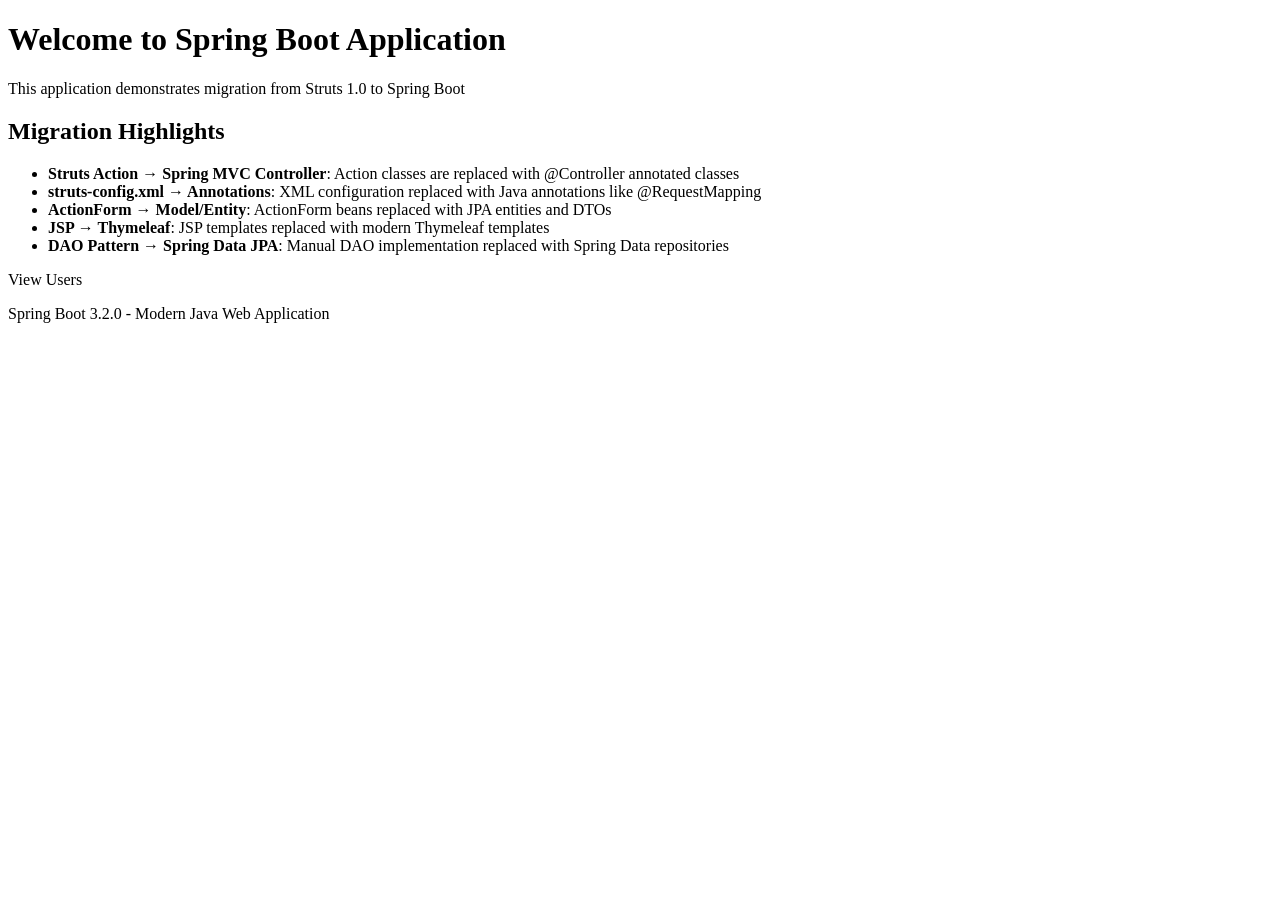
<file: src/main/resources/templates/index.html>
<!DOCTYPE html>
<html xmlns:th="http://www.thymeleaf.org">
<head>
    <meta charset="UTF-8">
    <meta name="viewport" content="width=device-width, initial-scale=1.0">
    <title>Struts to Spring Boot Migration</title>
    <link rel="stylesheet" th:href="@{/css/style.css}">
</head>
<body>
    <div class="container">
        <header>
            <h1>Welcome to Spring Boot Application</h1>
            <p>This application demonstrates migration from Struts 1.0 to Spring Boot</p>
        </header>

        <main>
            <div class="card">
                <h2>Migration Highlights</h2>
                <ul>
                    <li><strong>Struts Action → Spring MVC Controller</strong>: Action classes are replaced with @Controller annotated classes</li>
                    <li><strong>struts-config.xml → Annotations</strong>: XML configuration replaced with Java annotations like @RequestMapping</li>
                    <li><strong>ActionForm → Model/Entity</strong>: ActionForm beans replaced with JPA entities and DTOs</li>
                    <li><strong>JSP → Thymeleaf</strong>: JSP templates replaced with modern Thymeleaf templates</li>
                    <li><strong>DAO Pattern → Spring Data JPA</strong>: Manual DAO implementation replaced with Spring Data repositories</li>
                </ul>
            </div>

            <div class="actions">
                <a th:href="@{/users}" class="button">View Users</a>
            </div>
        </main>

        <footer>
            <p>Spring Boot 3.2.0 - Modern Java Web Application</p>
        </footer>
    </div>
</body>
</html>
</file>
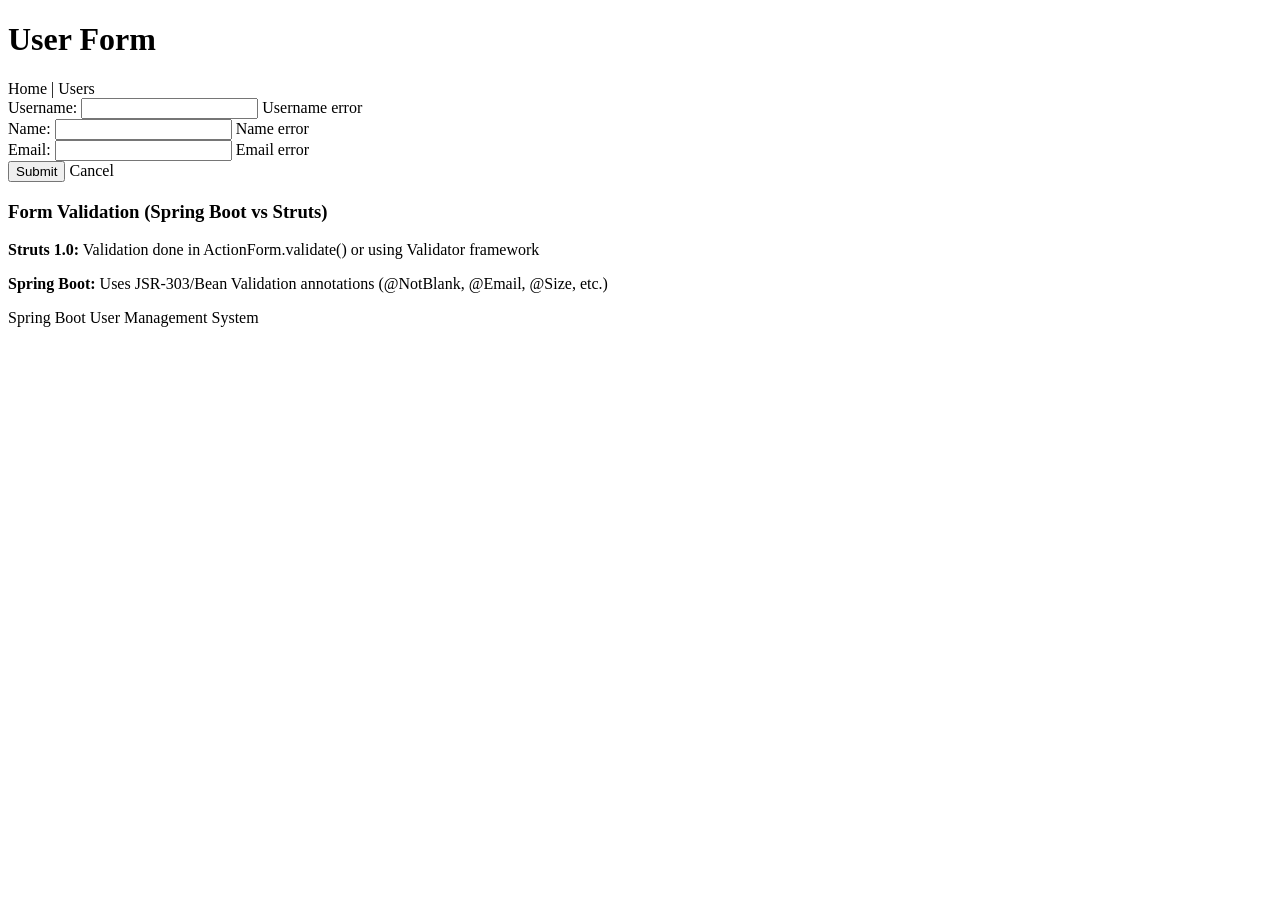
<file: src/main/resources/templates/users/form.html>
<!DOCTYPE html>
<html xmlns:th="http://www.thymeleaf.org">
<head>
    <meta charset="UTF-8">
    <meta name="viewport" content="width=device-width, initial-scale=1.0">
    <title th:text="${user.id != null ? 'Edit User' : 'Create User'}">User Form</title>
    <link rel="stylesheet" th:href="@{/css/style.css}">
</head>
<body>
    <div class="container">
        <header>
            <h1 th:text="${user.id != null ? 'Edit User' : 'Create New User'}">User Form</h1>
            <nav>
                <a th:href="@{/}">Home</a> | 
                <a th:href="@{/users}">Users</a>
            </nav>
        </header>

        <main>
            <div class="form-container">
                <form th:action="${user.id != null ? '/users/' + user.id : '/users'}" 
                      th:object="${user}" 
                      method="post">
                    
                    <div class="form-group">
                        <label for="username">Username:</label>
                        <input type="text" 
                               id="username" 
                               th:field="*{username}" 
                               class="form-control"
                               th:classappend="${#fields.hasErrors('username')} ? 'error' : ''">
                        <span class="error-message" 
                              th:if="${#fields.hasErrors('username')}" 
                              th:errors="*{username}">Username error</span>
                    </div>

                    <div class="form-group">
                        <label for="name">Name:</label>
                        <input type="text" 
                               id="name" 
                               th:field="*{name}" 
                               class="form-control"
                               th:classappend="${#fields.hasErrors('name')} ? 'error' : ''">
                        <span class="error-message" 
                              th:if="${#fields.hasErrors('name')}" 
                              th:errors="*{name}">Name error</span>
                    </div>

                    <div class="form-group">
                        <label for="email">Email:</label>
                        <input type="email" 
                               id="email" 
                               th:field="*{email}" 
                               class="form-control"
                               th:classappend="${#fields.hasErrors('email')} ? 'error' : ''">
                        <span class="error-message" 
                              th:if="${#fields.hasErrors('email')}" 
                              th:errors="*{email}">Email error</span>
                    </div>

                    <div class="form-actions">
                        <button type="submit" class="button">
                            <span th:text="${user.id != null ? 'Update User' : 'Create User'}">Submit</span>
                        </button>
                        <a th:href="@{/users}" class="button button-secondary">Cancel</a>
                    </div>
                </form>
            </div>

            <div class="info-box">
                <h3>Form Validation (Spring Boot vs Struts)</h3>
                <p><strong>Struts 1.0:</strong> Validation done in ActionForm.validate() or using Validator framework</p>
                <p><strong>Spring Boot:</strong> Uses JSR-303/Bean Validation annotations (@NotBlank, @Email, @Size, etc.)</p>
            </div>
        </main>

        <footer>
            <p>Spring Boot User Management System</p>
        </footer>
    </div>
</body>
</html>
</file>
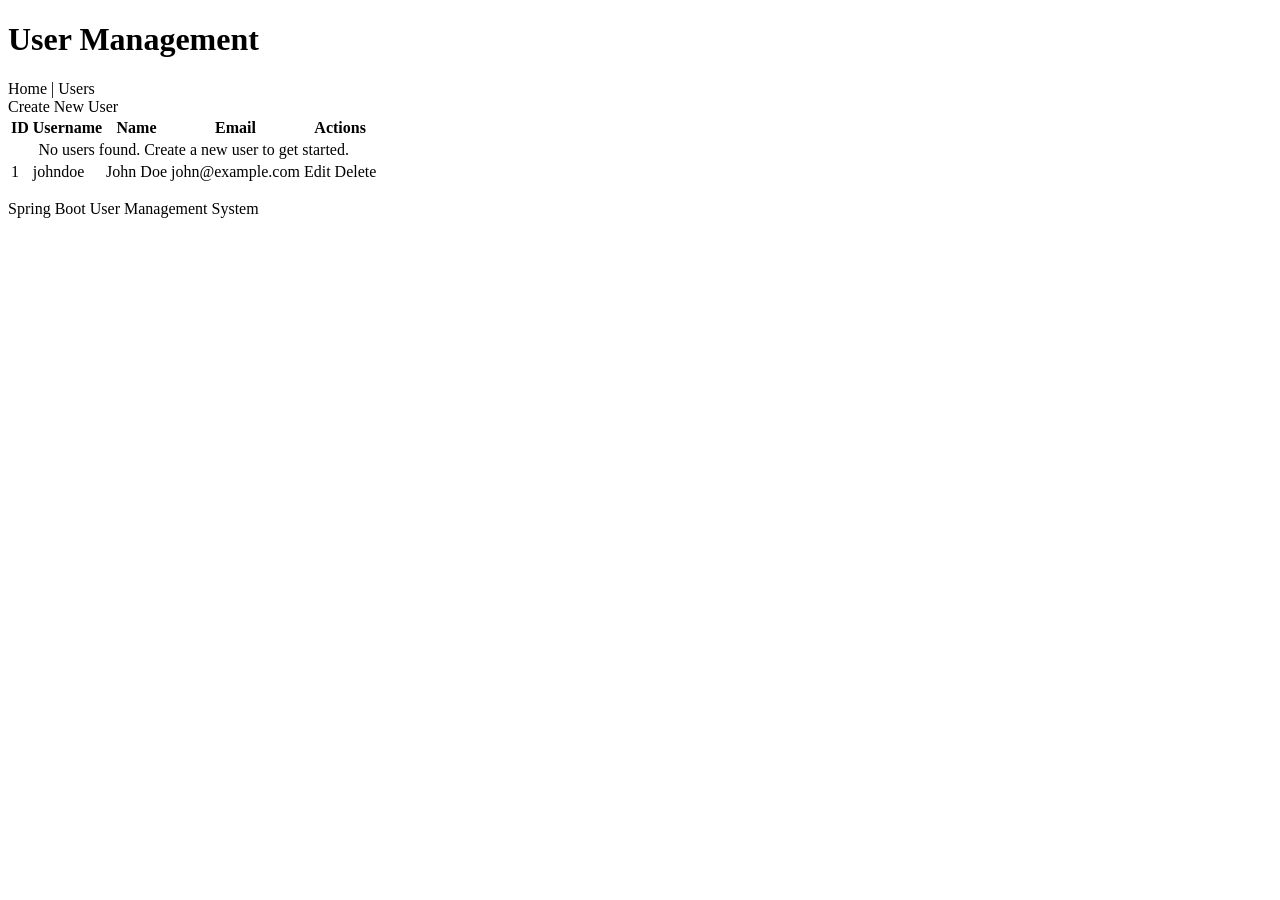
<file: src/main/resources/templates/users/list.html>
<!DOCTYPE html>
<html xmlns:th="http://www.thymeleaf.org">
<head>
    <meta charset="UTF-8">
    <meta name="viewport" content="width=device-width, initial-scale=1.0">
    <title>User List</title>
    <link rel="stylesheet" th:href="@{/css/style.css}">
</head>
<body>
    <div class="container">
        <header>
            <h1>User Management</h1>
            <nav>
                <a th:href="@{/}">Home</a> | 
                <a th:href="@{/users}">Users</a>
            </nav>
        </header>

        <main>
            <div class="message" th:if="${message}" th:text="${message}"></div>

            <div class="actions">
                <a th:href="@{/users/new}" class="button">Create New User</a>
            </div>

            <div class="table-container">
                <table>
                    <thead>
                        <tr>
                            <th>ID</th>
                            <th>Username</th>
                            <th>Name</th>
                            <th>Email</th>
                            <th>Actions</th>
                        </tr>
                    </thead>
                    <tbody>
                        <tr th:if="${#lists.isEmpty(users)}">
                            <td colspan="5" style="text-align: center;">No users found. Create a new user to get started.</td>
                        </tr>
                        <tr th:each="user : ${users}">
                            <td th:text="${user.id}">1</td>
                            <td th:text="${user.username}">johndoe</td>
                            <td th:text="${user.name}">John Doe</td>
                            <td th:text="${user.email}">john@example.com</td>
                            <td>
                                <a th:href="@{/users/{id}/edit(id=${user.id})}" class="button-small">Edit</a>
                                <a th:href="@{/users/{id}/delete(id=${user.id})}" 
                                   class="button-small button-danger"
                                   onclick="return confirm('Are you sure you want to delete this user?')">Delete</a>
                            </td>
                        </tr>
                    </tbody>
                </table>
            </div>
        </main>

        <footer>
            <p>Spring Boot User Management System</p>
        </footer>
    </div>
</body>
</html>
</file>
